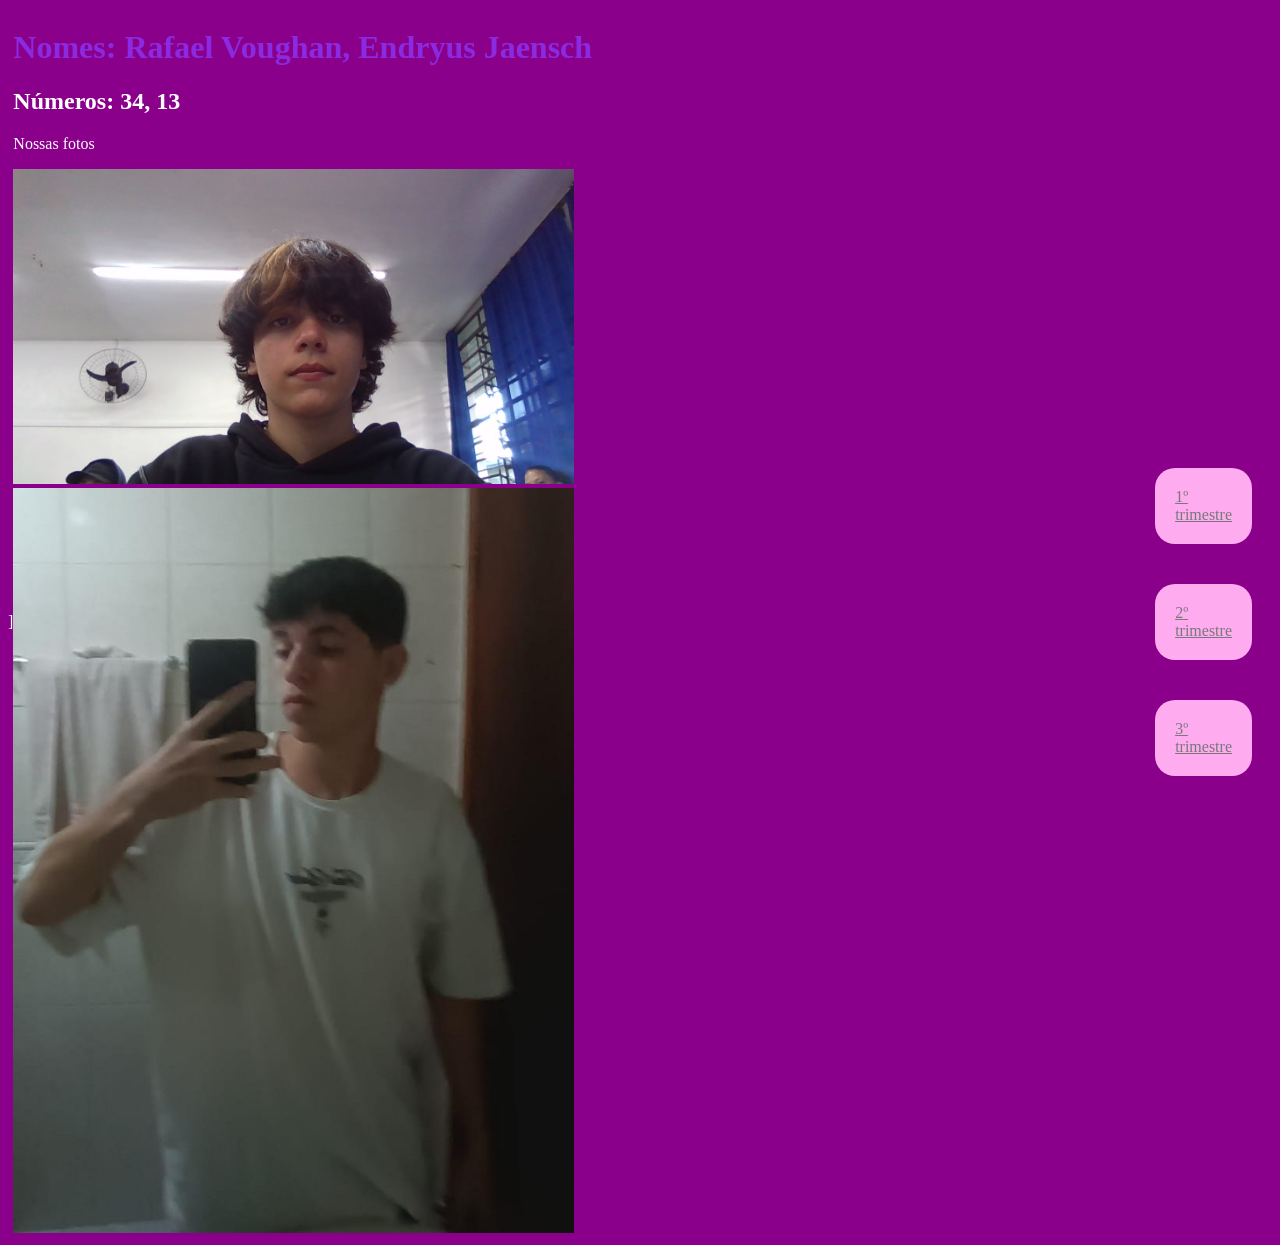
<file: index.html>
<!DOCTYPE html>
<html lang="pt">
<head>
    <meta charset="UTF-8">
    <meta name="viewport" content="width=
    , initial-scale=1.0">
    <title>Document</title>]
    <link rel="stylesheet" href="style.css"
</head>

<body>

<div>
    <h1 class="importante">Nomes: Rafael Voughan, Endryus Jaensch</h1>
    <h2>Números: 34, 13</h2>
    <p>Nossas fotos</p>
    <img class="imagens" src="IMG_20260330_074229.jpg" alt="">
    <img class="imagens" src="Papa Figo.jpeg" alt="">
</div>

</body>
<div class="links">
    <a href="./1tri.html">1º trimestre</a>
    <a href="./2tri.html">2º trimestre</a>
    <a href="#">3º trimestre</a>
</div>

</body>

</html>
</file>
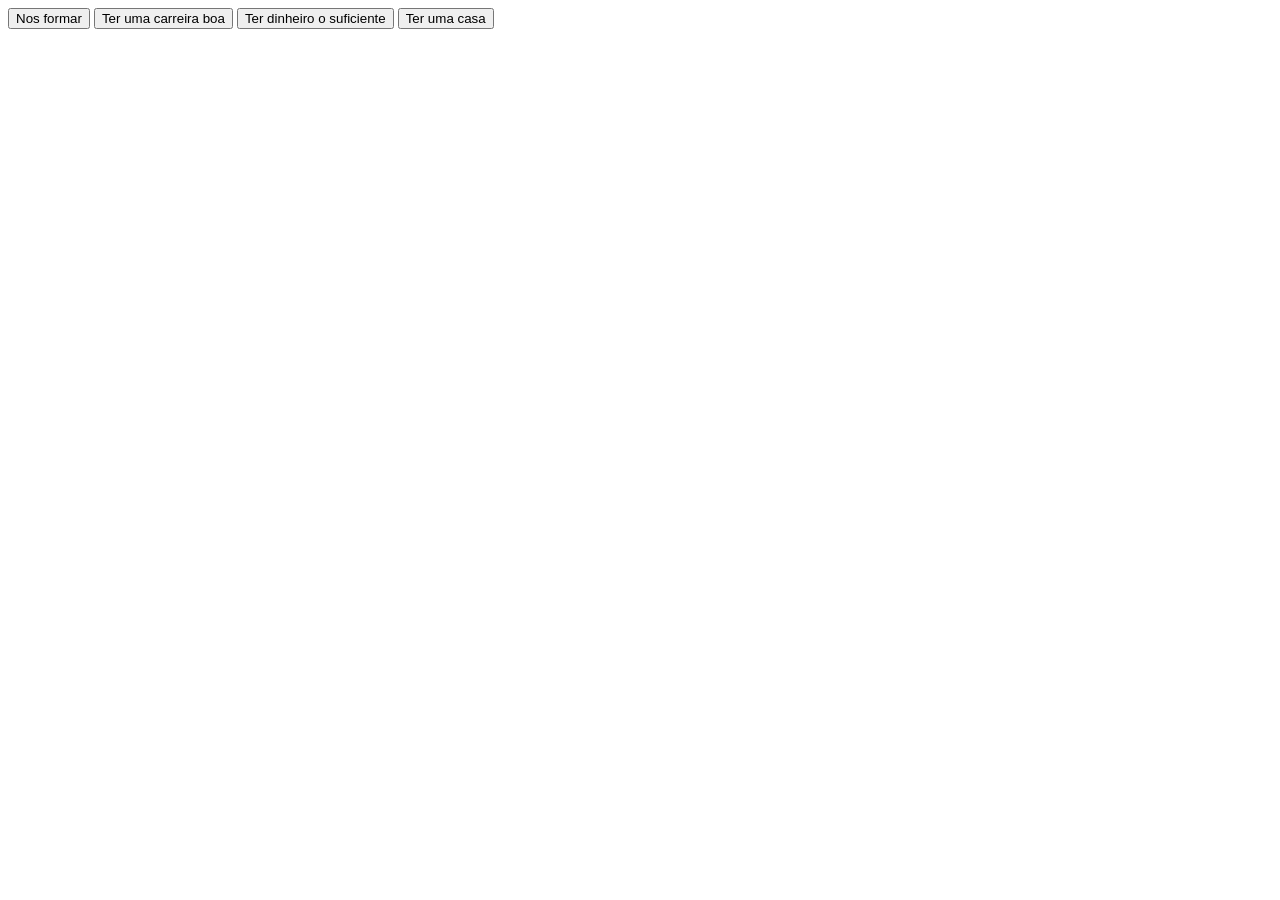
<file: 1tri.html>
<!DOCTYPE html>
<html lang="en">
<head>
    <meta charset="UTF-8">
    <meta name="viewport" content="width=, initial-scale=1.0">
    <title>Document</title>
</head>
<body>
    <button onclick="Para conseguirmos entrar na faculdade dos sonhos">Nos formar</button>
    <button onclick="Para conseguir aposentar minha mãe">Ter uma carreira boa</button>
    <button onclick="Para não me preocupar com renda">Ter dinheiro o suficiente</button>
    <button onclick="Pois quero um lugar para morar">Ter uma casa</button>

<script>
    alert('Seja bem vindo');
    let nome = prompt('Qual é o seu nome?');
    console.log(nome)
</script>


</body>
</html>
</file>
<file: style.css>
.importante{
    color:blueviolet
}

.imagens{
    width: 50%; height: 50%;
}

body{
    background-color: darkmagenta;
    color: white;
display: flex;
align-items: center;
justify-content: space-around;
}
.links{
    display: flex;
    flex-direction: column;
}
a{
    margin: 20px;
    padding: 20px;
    background-color: rgb(255, 171, 240);
    color: rgb(120, 120, 120);
    border-radius: 20px;
}
</file>
